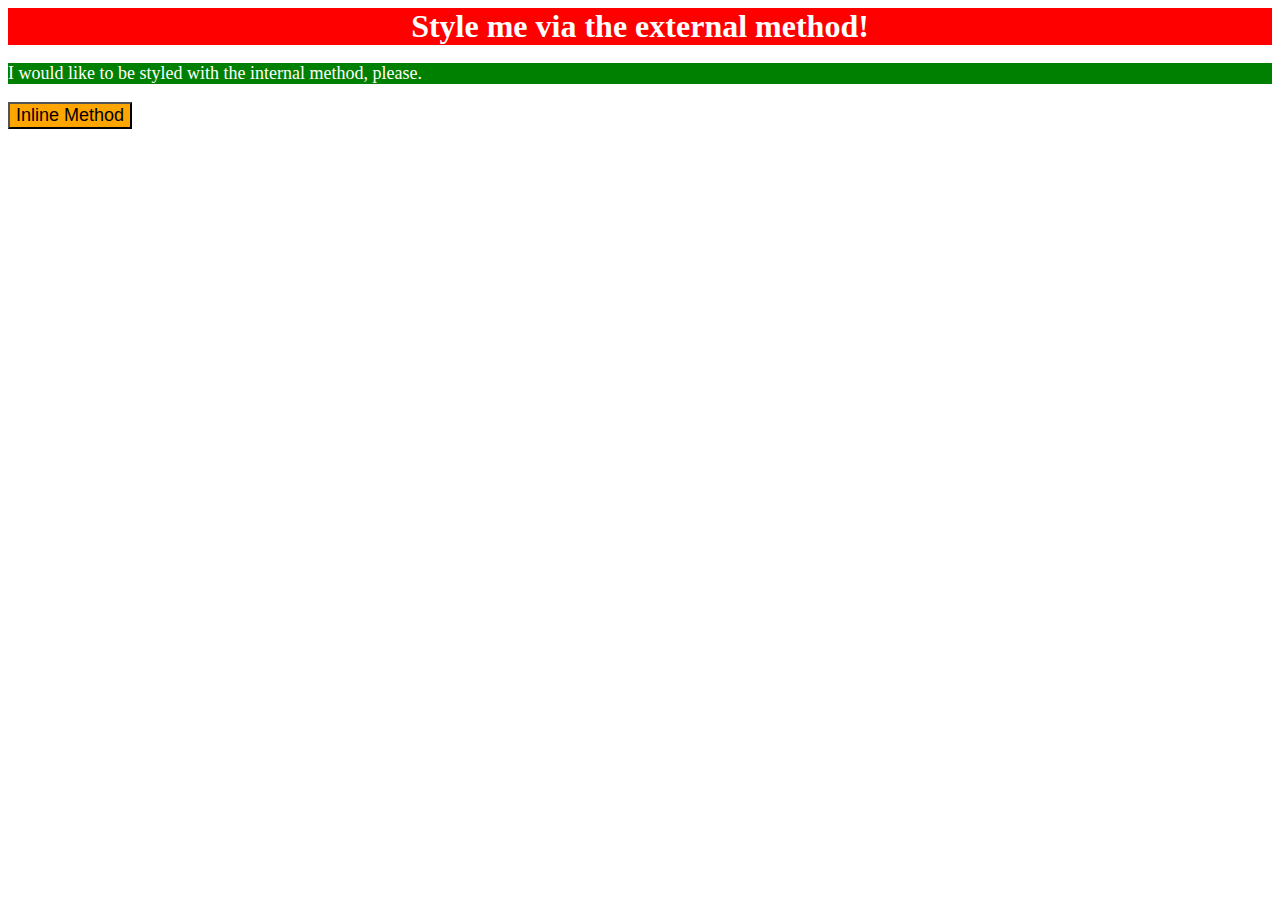
<file: foundations/intro-to-css/01-css-methods/index.html>
<!DOCTYPE html>
<html lang="en">
  <head>
    <meta charset="UTF-8">
    <meta http-equiv="X-UA-Compatible" content="IE=edge">
    <meta name="viewport" content="width=device-width, initial-scale=1.0">
    <title>Methods for Adding CSS</title>
    <link rel="stylesheet" href="style.css">
    <style>
      p {
        background-color: green;
        color: white;
        font-size: 18px;
      }
    </style>
  </head>
  <body>
    <div>Style me via the external method!</div>
    <p>I would like to be styled with the internal method, please.</p>
    <button style="background-color: orange; font-size: 18px;">Inline Method</button>
  </body>
</html>
</file>
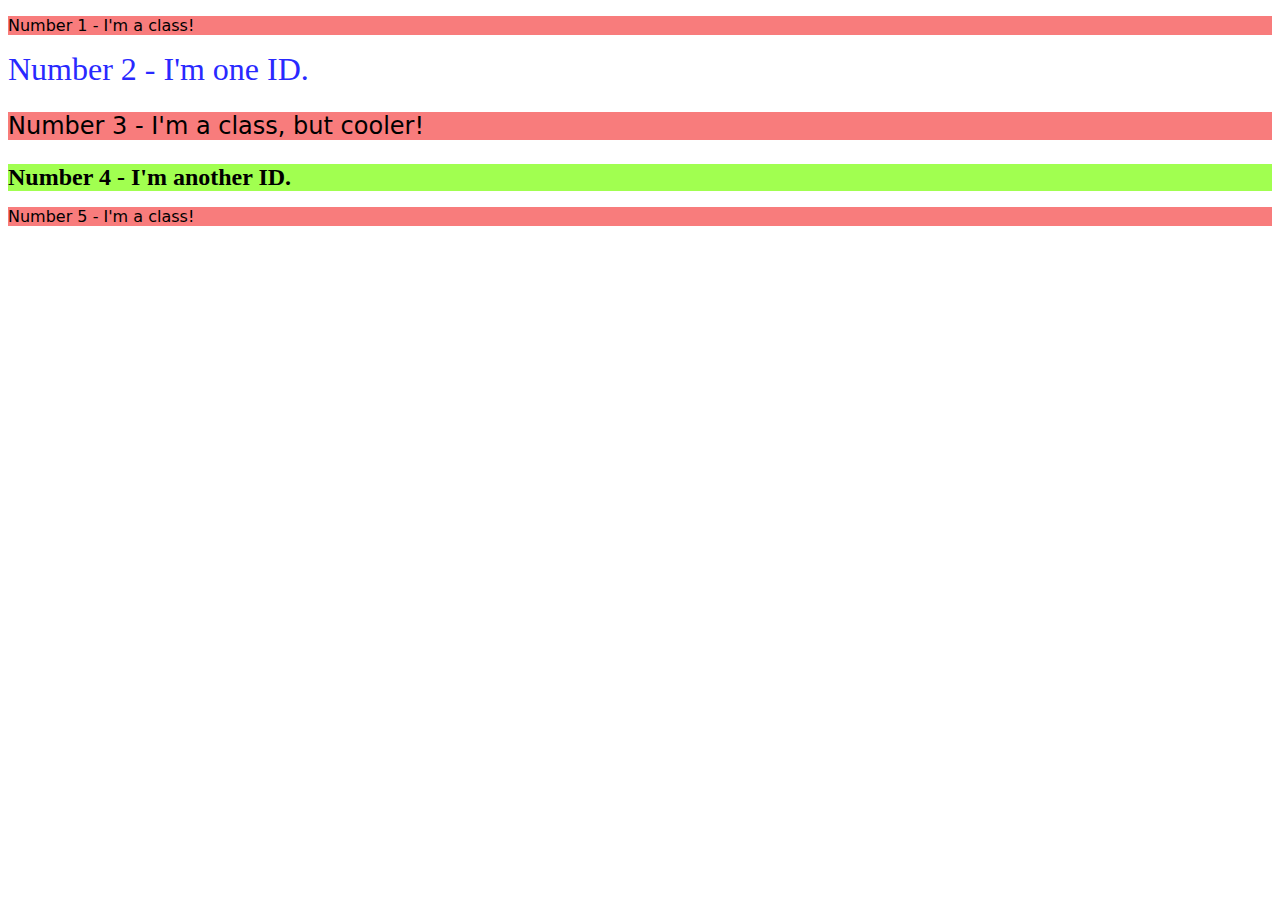
<file: foundations/intro-to-css/02-class-id-selectors/index.html>
<!DOCTYPE html>
<html lang="en">
  <head>
    <meta charset="UTF-8">
    <meta http-equiv="X-UA-Compatible" content="IE=edge">
    <meta name="viewport" content="width=device-width, initial-scale=1.0">
    <title>Class and ID Selectors</title>
    <link rel="stylesheet" href="style.css">
  </head>
  <body>
    <p class="odd-number">Number 1 - I'm a class!</p>
    <div id="second-element">Number 2 - I'm one ID.</div>
    <p class="odd-number third-element">Number 3 - I'm a class, but cooler!</p>
    <div id="forth-element">Number 4 - I'm another ID.</div>
    <p class="odd-number">Number 5 - I'm a class!</p>
  </body>
</html>
</file>
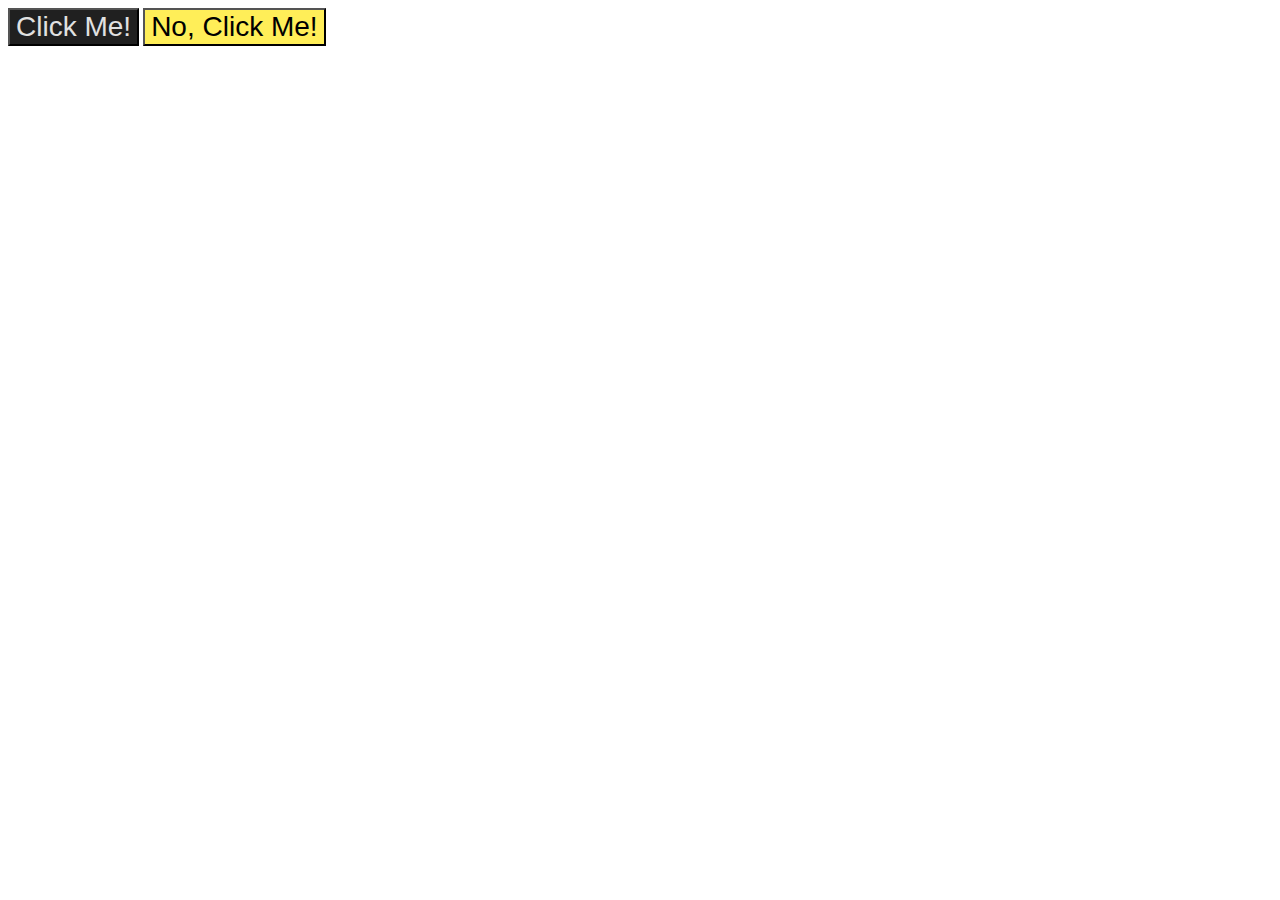
<file: foundations/intro-to-css/03-grouping-selectors/index.html>
<!DOCTYPE html>
<html lang="en">
  <head>
    <meta charset="UTF-8">
    <meta http-equiv="X-UA-Compatible" content="IE=edge">
    <meta name="viewport" content="width=device-width, initial-scale=1.0">
    <title>Grouping Selectors</title>
    <link rel="stylesheet" href="style.css">
  </head>
  <body>
    <button id="first-element" class="mid-button">Click Me!</button>
    <button id="second-element" class="mid-button">No, Click Me!</button>
  </body>
</html>
</file>
<file: foundations/intro-to-css/01-css-methods/style.css>
div {
    background-color: red;
    color: white;
    text-align: center;
    font-size: 32px;
    font-weight: bold;
}
</file>
<file: foundations/intro-to-css/02-class-id-selectors/style.css>
.odd-number {
    background-color: #f87c7c;
    font-family: 'Verdana', 'Dejavu Sans', sans-serif;
}

#second-element {
    color: #2929ff;
    font-size: 32px;
}

.third-element {
    font-size: 24px;
}

#forth-element {
    background-color: #a1ff50;
    font-size: 24px;
    font-weight: bold;
}
</file>
<file: foundations/intro-to-css/03-grouping-selectors/style.css>
#first-element {
    background-color: #202020;
    color: #e1e1e1;
}

#second-element {
    background-color: #ffee58;
}

.mid-button{
    font-size: 28px;
    font-family: Helvetica, sans-serif, 'Times New Roman';
}
</file>
